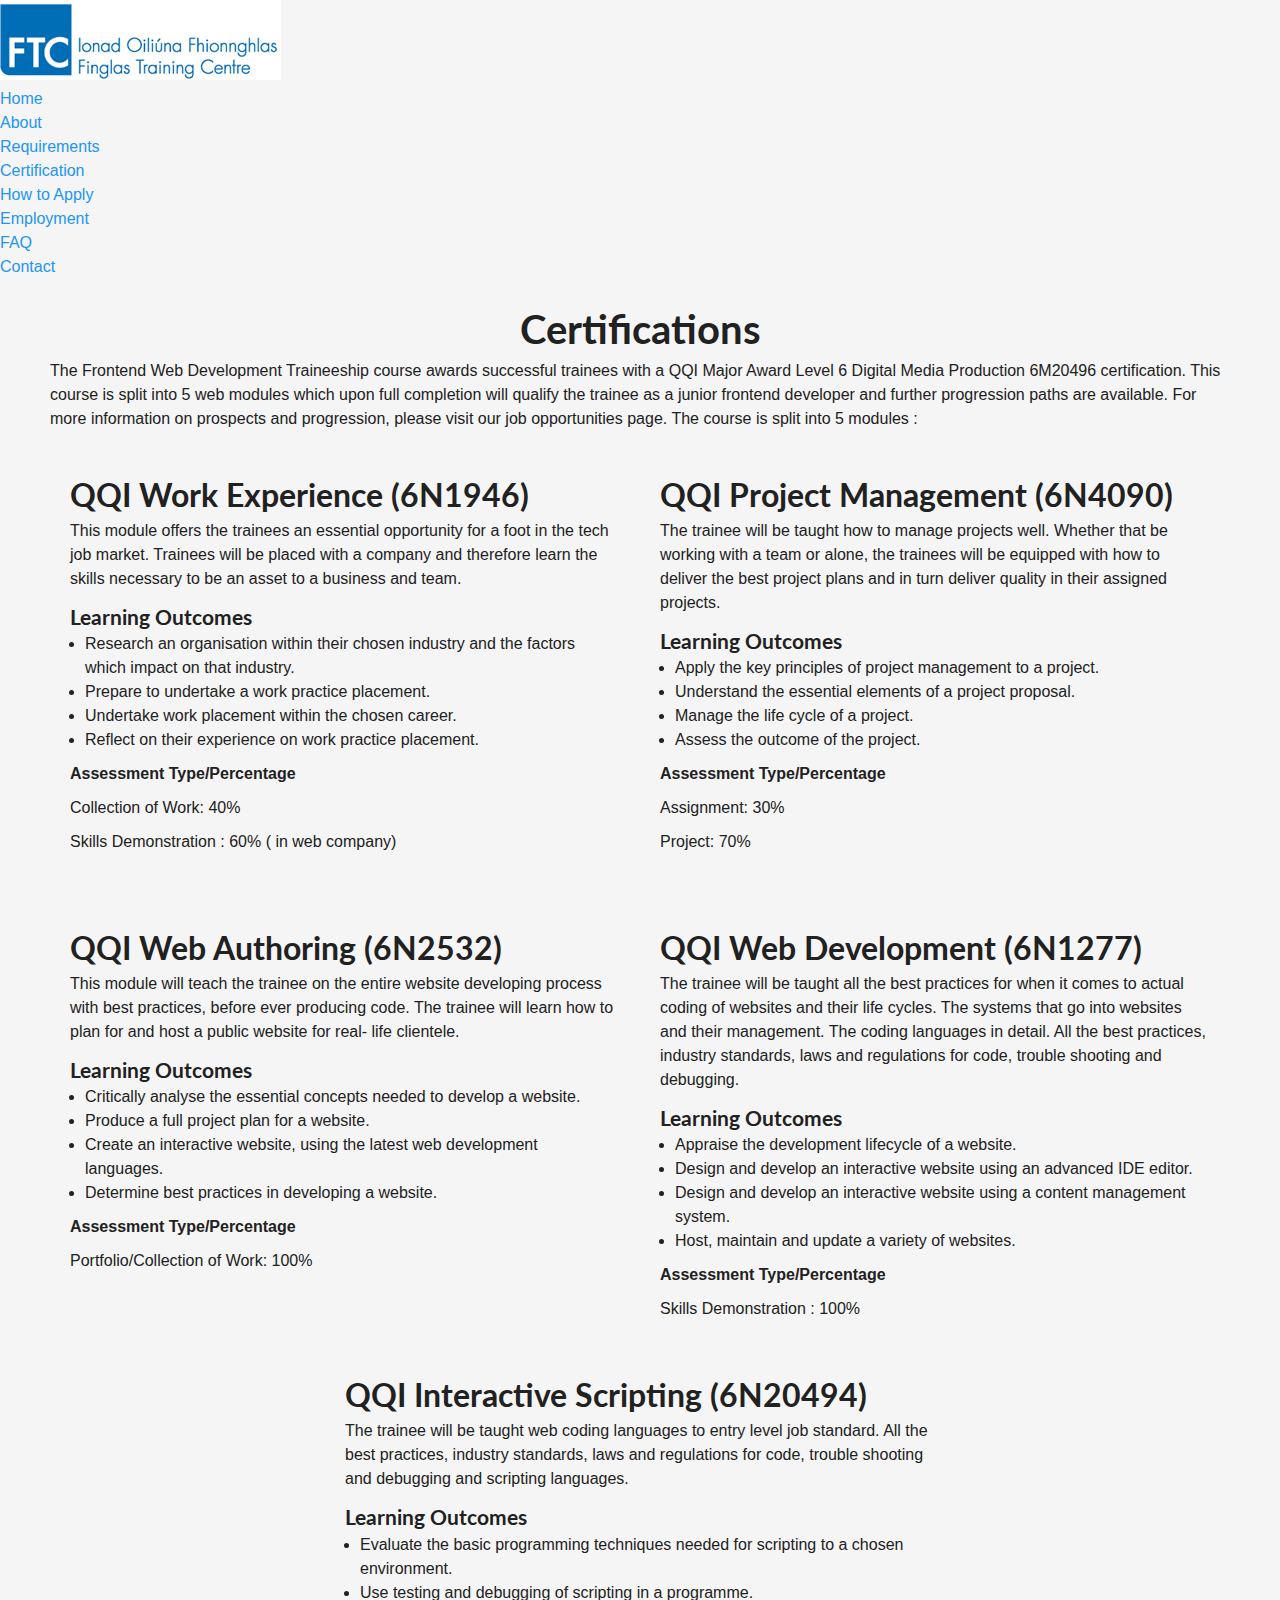
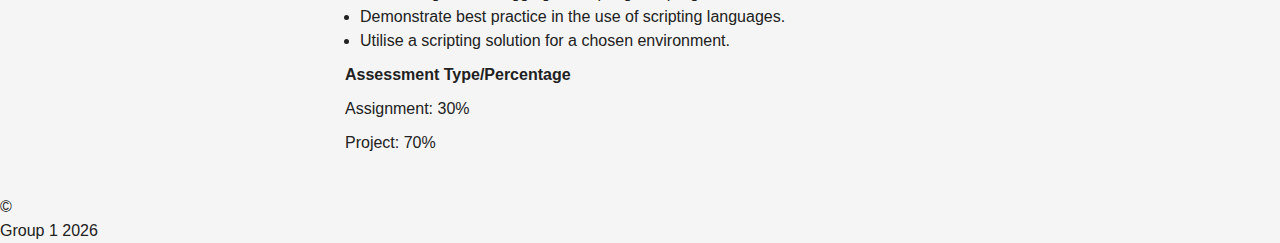
<file: html/certifications.html>
<!DOCTYPE html>
<html lang="en">
<head>
    <meta charset="UTF-8">
    <meta http-equiv="X-UA-Compatible" content="IE=edge">
    <meta name="viewport" content="width=device-width, initial-scale=1.0">
    <meta name="description" content="Certifications and qualifications awarded to those upon completing the FTC Web Developer Traineeship Program">

    <link rel="preconnect" href="https://fonts.googleapis.com">
<link rel="preconnect" href="https://fonts.gstatic.com" crossorigin>
<link href="https://fonts.googleapis.com/css2?family=Lato:wght@400;700&family=Playfair+Display&family=Roboto:wght@400;700&display=swap" rel="stylesheet">
        <link rel="stylesheet" href="/css/style.css">
        <title>Certifications and Awards | FTC Web Developer </title>
</head>
<body>

<!-- Start Header -->

<header class="header">
    <img src="/images/logo.jpg" alt="Logo" class="logo">
    <nav>
        <ul>
            <li><a href="/index.html">Home</a></li>
            <li><a href="about.html">About</a></li>
            <li><a href="entry-requirements.html">Requirements</a></li>
            <li><a href="certifications.html">Certification</a></li>
            <li><a href="how-to-apply.html">How to Apply</a></li>
            <li><a href="employment-oportunity.html">Employment</a></li>
            <li><a href="faq.html">FAQ</a></li>
            <li><a href="contact.html">Contact</a></li>
        </ul>
    </nav>
</header>

<!-- End Header -->

<!-- Start Main Container -->

<div class="wrapper">

    <!-- <div class="certification-image">
        <picture>
            <source srcset="/images/certifications/certification-mobile.webp" media="(max-width: 460px)">
            <source srcset="/images/certifications/certification-tablet.webp" media="(max-width: 768px)">
            <source srcset="/images/certifications/certification.webp" media="(min-width: 769px)">
            <img src="images/certifications/certification.webp" alt="Certification" class="certification-img">
            </picture>                  
    </div> -->
    
    <div class="certification-heading">

        <h1>Certifications</h1>
        <p>The Frontend Web Development Traineeship course awards successful trainees with a QQI Major Award Level 6 Digital Media Production 6M20496 certification. 
            This course is split into 5 web modules which upon full completion will qualify the trainee as a junior frontend developer and further progression paths are available. For more information on prospects and progression, please visit our job opportunities page. 
            The course is split into 5 modules :
        </p>

    </div>


    <div class="certification">
        <div class="certification-group1">
            <div class="certifications-info">
                <!-- <div class="certification-image">
                    <picture>
                        <source srcset="/images/certifications/certification-mobile.webp" media="(max-width: 460px)">
                        <source srcset="/images/certifications/certification-tablet.webp" media="(max-width: 768px)">
                        <source srcset="/images/certifications/certification.webp" media="(min-width: 769px)">
                        <img src="images/certifications/certification.webp" alt="Certification" class="certification-img">
                      </picture>                  
                </div> -->
    
                <div class="certification-content">
                    <h2>QQI Work Experience (6N1946)</h2>
                    <p>This module offers the trainees an essential opportunity for a foot in the tech job market. Trainees will be placed with a company and therefore learn the skills necessary to be an asset to a business and team.
                    </p>
                    <h3>Learning Outcomes </h3>
                    <ul>
                        <li>Research an organisation within their chosen industry and the factors which impact on that industry.</li>
                        <li>Prepare to undertake a work practice placement.</li>
                        <li>Undertake work placement within the chosen career.</li>
                        <li>Reflect on their experience on work practice placement.  </li>
                    </ul>
                    <p class="certification-type">Assessment Type/Percentage</p>
                    <p>Collection of Work: 40%</p>
                    <p>Skills Demonstration : 60% ( in web company)</p>
                </div>
            </div>
    
            <div class="certifications-info">
                <!-- <div class="certification-image">
                    <img
                    srcset="/images/certifications/certification-mobile.webp 420w,
                    /images/certifications/certification-tablet.webp 820w,
                    /images/certifications/certification.webp 1920w"
                    sizes="(max-width: 460px) 420px,
                            (max-width: 768px) 820px,
                            1920px"
                    src="/images/certifications/certification.webp"
                    alt="Certification"
                    class="certification-img"
                    />
                </div> -->
    
                <div class="certification-content">
                    <h2>QQI Project Management (6N4090) </h2>
                    <p>The trainee will be taught how to manage projects well. Whether that be working with a team or alone, the trainees will be equipped with how to deliver the best project plans and in turn deliver quality in their assigned projects.                
                    </p>
                    <h3>Learning Outcomes </h3>
                    <ul>
                        <li>Apply the key principles of project management to a project.</li>
                        <li>Understand the essential elements of a project proposal.</li>
                        <li>Manage the life cycle of a project.</li>
                        <li>Assess the outcome of the project.</li>
                    </ul>
                    <p class="certification-type">Assessment Type/Percentage</p>
                    <p>Assignment: 30%</p>
                    <p>Project: 70% </p>
                </div>
            </div>
        </div>


        <div class="certification-group2">
            <div class="certifications-info">
                <!-- <div class="certification-image">
                    <img
                    srcset="/images/certifications/certification-mobile.webp 420w,
                    /images/certifications/certification-tablet.webp 820w,
                    /images/certifications/certification.webp 1920w"
                    sizes="(max-width: 460px) 420px,
                            (max-width: 768px) 820px,
                            1920px"
                    src="/images/certifications/certification.webp"
                    alt="Certification"
                    class="certification-img"
                    />
                </div>
     -->
                <div class="certification-content">
                    <h2>QQI Web Authoring (6N2532)</h2>
                    <p>This module will teach the trainee on the entire website developing process with best practices, before ever producing code. The trainee will learn how to plan for and host a public website for real- life clientele.              
                    </p>
                    <h3>Learning Outcomes </h3>
                    <ul>
                        <li>Critically analyse the essential concepts needed to develop a website.</li>
                        <li>Produce a full project plan for a website.</li>
                        <li>Create an interactive website, using the latest web development languages.</li>
                        <li>Determine best practices in developing a website.</li>
                    </ul>
                    <p class="certification-type">Assessment Type/Percentage</p>
                    <p>Portfolio/Collection of Work: 100% </p>
                </div>
            </div>
    
            <div class="certifications-info">
                <!-- <div class="certification-image">
                    <img
                    srcset="/images/certifications/certification-mobile.webp 420w,
                    /images/certifications/certification-tablet.webp 820w,
                    /images/certifications/certification.webp 1920w"
                    sizes="(max-width: 460px) 420px,
                            (max-width: 768px) 820px,
                            1920px"
                    src="/images/certifications/certification.webp"
                    alt="Certification"
                    class="certification-img"
                    />
                </div> -->
    
                <div class="certification-content">
                    <h2>QQI Web Development (6N1277)</h2>
                    <p>The trainee will be taught all the best practices for when it comes to actual coding of websites and their life cycles. The systems that go into websites and their management. The coding languages in detail. All the best practices, industry standards, laws and regulations for code, trouble shooting and debugging.             
                    </p>
                    <h3>Learning Outcomes </h3>
                    <ul>
                        <li>Appraise the development lifecycle of a website.</li>
                        <li>Design and develop an interactive website using an advanced IDE editor.  </li>
                        <li>Design and develop an interactive website using a content management system.</li>
                        <li>Host, maintain and update a variety of websites.</li>
                    </ul>
                    <p class="certification-type">Assessment Type/Percentage</p>
                    <p>Skills Demonstration : 100% </p>
                </div>
            </div>
        </div>

        <div class="certification-group3">
            <div class="certifications-info">
                <!-- <div class="certification-image">
                    <img
                    srcset="/images/certifications/certification-mobile.webp 420w,
                    /images/certifications/certification-tablet.webp 820w,
                    /images/certifications/certification.webp 1920w"
                    sizes="(max-width: 460px) 420px,
                            (max-width: 768px) 820px,
                            1920px"
                    src="/images/certifications/certification.webp"
                    alt="Certification"
                    class="certification-img"
                    />
                </div> -->
    
                <div class="certification-content">
                    <h2>QQI Interactive Scripting (6N20494)</h2>
                    <p>The trainee will be taught web coding languages to entry level job standard.   All the best practices, industry standards, laws and regulations for code, trouble shooting and debugging and scripting languages.        
                    </p>
                    <h3>Learning Outcomes </h3>
                    <ul>
                        <li>Evaluate the basic programming techniques needed for scripting to a chosen environment.</li>
                        <li>Use testing and debugging of scripting in a programme.</li>
                        <li>Demonstrate best practice in the use of scripting languages.</li>
                        <li>Utilise a scripting solution for a chosen environment.</li>
                    </ul>
                    <p class="certification-type">Assessment Type/Percentage</p>
                    <p>Assignment: 30%</p>
                    <p>Project: 70%</p>
                </div>
            </div>
        </div>


    </div>


</div>

<!-- End Main Container -->

<!-- Start Footer -->

<footer>
    &copy;<p>Group 1 <span id="currentYear"></span></p>
</footer>

<!-- End Footer -->


    <script src="/js/app.js"></script>
</body>

</html>
</file>
<file: css/style.css>
/* Do not change anything here
    START BASIC STYLE RESET
*/

* {
    margin: 0;
    padding: 0;
    box-sizing: border-box;
}

ul, ol {
    list-style: none;
}

a{
    text-decoration: none;
}

a:link, a:hover, 
a:active, a:focus{
    color: #2196f3;
}

/* COLORS TO BE USED FOR CONTRAST/ BUTTONS / LINKS */

/* 
Header Gradient (mix of #2196F3 and #512DAB)
Footer #757575 
Outrageous Orange #FF5722 --- accent color, and dark orange for error or warning messages 
Daisy Bush #512DA8 --- links and buttons 
 */


/* Do not change anything here
  END  BASIC STYLE RESET
*/

/* START BASIC STYLES */

body{
    background-color: #F5F5F5;
    line-height: 1.5;
    font-family: Helvetica, sans-serif;
    color: #212121;
}

/* logo-font{font-family: 'Roboto', sans-serif}; */

.wrapper {
    max-width: 1200px;
    margin: 0 auto;
}

p, span {
    font-family:Helvetica, sans-serif;
    font-size: 1rem;
}

h1, h2, h3, h4 {
    font-family: 'Lato', sans-serif;
}

h1{
    font-size: 2.5rem;
}

h2{
    font-size: 2rem;
}

h3{
    font-size: 1.3rem;
}


/* END BASIC STYLES */


/* *********** CSS for HOME ****************/

/* *********** CSS for About ****************/

/* *********** CSS for  Course Information ****************/

/* *********** CSS for How to Apply ****************/

/* *********** CSS for Employment Opportunities ****************/

/* *********** CSS for FAQ ****************/


/* *********** CSS for Contact ****************/

.contact-h1{
    text-align: center;
}

.contact-form {
    display: flex;
    flex-direction: column;
    background-color: #512DA8;
    color: #fff;
    border-radius: 5px;
    width: 100%;
}
.contact-form{
    padding: 2rem;
}
.contact-form input,
.contact-form textarea{
    margin: .5rem 0 1rem 0;
    font-size: 1.2rem;
    height: 2.2rem;
    border-radius: 5px;
    border: none;
    outline: none;
    padding: 15px;
    transition: 0.3s;
}

.contact-form input:focus,
.contact-form textarea:focus{
    outline: 2px solid #512DA8;
}

.contact-form textarea{
    height: 6rem;
}

.submit-btn{
    align-self: flex-end;
    
}
input.form-btn {
    height: 70px;
    background-color: #FF5722;
    color: #Fff;
    padding: 1.2rem 3rem;
    font-size: 1.5rem;
    margin: 1rem;
    border: none; 
    border-radius: 5px;
    text-transform: uppercase;
    font-weight: 600;
    letter-spacing: 1px;
    cursor: pointer;
    
}

.form-btn:hover{
    outline: 2px solid #FF5722;
    background-color: #F5F5F5;
    color: #212121;
    transition: 0.4s;
}

.contact-info{
    display: flex;
    flex-direction: column;
    justify-content: space-between;
    text-align: center;
    margin: 1rem 1rem 0 1rem ;
}

.contact-info img{
    margin: 1rem 0;
    height: auto;
    width: 100%;
}

.contact-map{
    height: 50vh;
    width: 100%;
    padding: 1rem 2rem;
}


/* *********** CSS for Entry Requirements ****************/


/* *********** CSS for Certifications ****************/


.certification, .certification-heading {
	padding: 10px;
}

.certification ul {
	list-style: disc;
	padding-left: 15px;
}

.certification p, ul {
	padding-bottom: 10px;
}

.certification-type{
	font-weight: bold;
}


.certification-heading{
	display: flex;
	flex-direction: column;
	justify-content: center;
	align-items: center;
}

  .certifications-info {
	margin-bottom: 20px;
  }
  
  /* .certification-image {
	flex-basis: 20%;
	display: none;
  } */
  
  .certification-image img {
	width: 100%;
	height: auto;
  }



/* ------->>>>>>   MEDIA QUERIES   <<<<<-------- */


/* Start Tablet */

@media screen and (min-width: 768px){
/* CSS for Contact */
.content-display {
   display: flex;
}
.form-container{
    min-width: 50%;
}
.contact-map{
    height: 70vh;
    padding: 8rem ;
}
.contact-info img{
    height: auto;
    width: 100%;
    object-fit: cover;
}


/* Certification Style */
.certification-group1, .certification-group2 {
    display: flex;
    justify-content: space-between;
}


.certification {
    display: flex;
    flex-wrap: wrap;
    flex-direction: row;
}
    
.certification-group1 .certifications-info, .certification-group2 .certifications-info {
    width: 50%;
    padding: 20px;
}

.certification-group3 {
    display: flex;
    justify-content: center;
    }
    
    .certification-group3 .certifications-info {
    display: flex;
    flex-direction: column;
    justify-content: space-between;
    align-items: center;
    width: 50%;
    }

}


/* End Tablet */


/* Start Desktop */

@media screen and (min-width:1366px){ 
    /* CSS for Contact */

/* Certification Style */
    .certifications {
		display: flex;
		flex-direction: row;
	}

}

/* End Desktop */

/* End MEDIA QUERIES */
</file>
